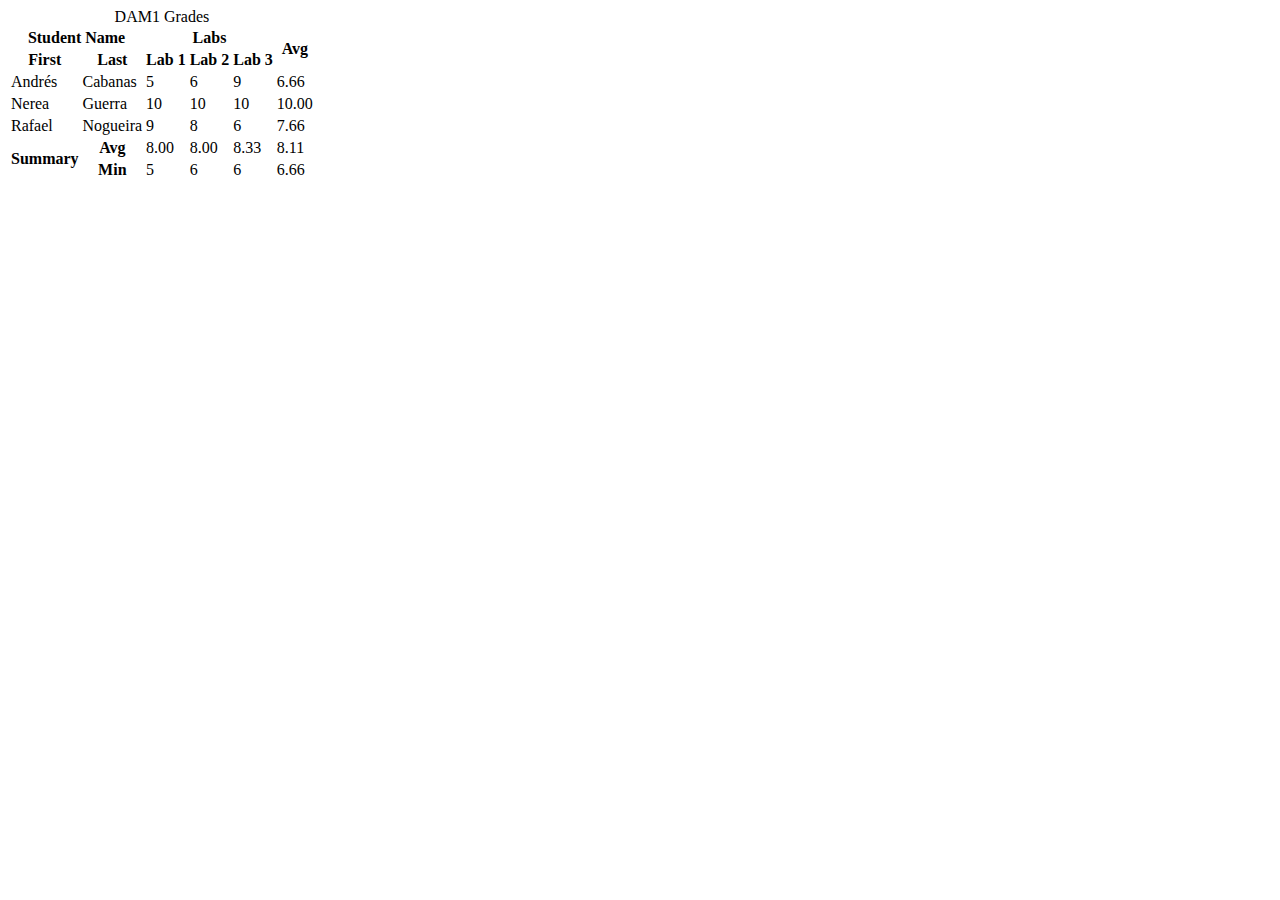
<file: tablaEj2..html>
<!DOCTYPE html>
<html lang="en">
<head>
    <meta charset="UTF-8">
    <meta http-equiv="X-UA-Compatible" content="IE=edge">
    <meta name="viewport" content="width=device-width, initial-scale=1.0">
    <title>Document</title>
</head>
    <table>
        <thead>
            <caption>DAM1 Grades</caption>
            <tr>
                <th colspan="2">Student Name</th>
                <th colspan="3">Labs</th>
                <th rowspan="2">Avg</th>
            </tr>
       
            <tr>
                <th>First</th>
                <th>Last</th>
                <th>Lab 1</th>
                <th>Lab 2</th>
                <th>Lab 3</th>
                
            </tr>
        </thead>
    
        
        <tbody>
            <tr>
                <td>Andrés</td>
                <td>Cabanas</td>
                <td>5</td>
                <td>6</td>
                <td>9</td>
                <td>6.66</td>
            </tr>
    
            <tr>
                <td>Nerea</td>
                <td>Guerra</td>
                <td>10</td>
                <td>10</td>
                <td>10</td>
                <td>10.00</td>
            </tr>
    
            <tr>
                <td>Rafael</td>
                <td>Nogueira</td>
                <td>9</td>
                <td>8</td>
                <td>6</td>
                <td>7.66</td>
            </tr>
        </tbody>
    
    
            <tfoot>
                <tr>
                    <th rowspan="2">Summary</th>
                    <th>Avg</th>
                    <td>8.00</td>
                    <td>8.00</td>
                    <td>8.33</td>
                    <td>8.11</td>
                </tr>
    
                <tr>
                    <th>Min</th>
                    <td>5</td>
                    <td>6</td>
                    <td>6</td>
                    <td>6.66</td>
                </tr>
            </tfoot> 
    </table>


<body>
    
</body>
</html>
</file>
